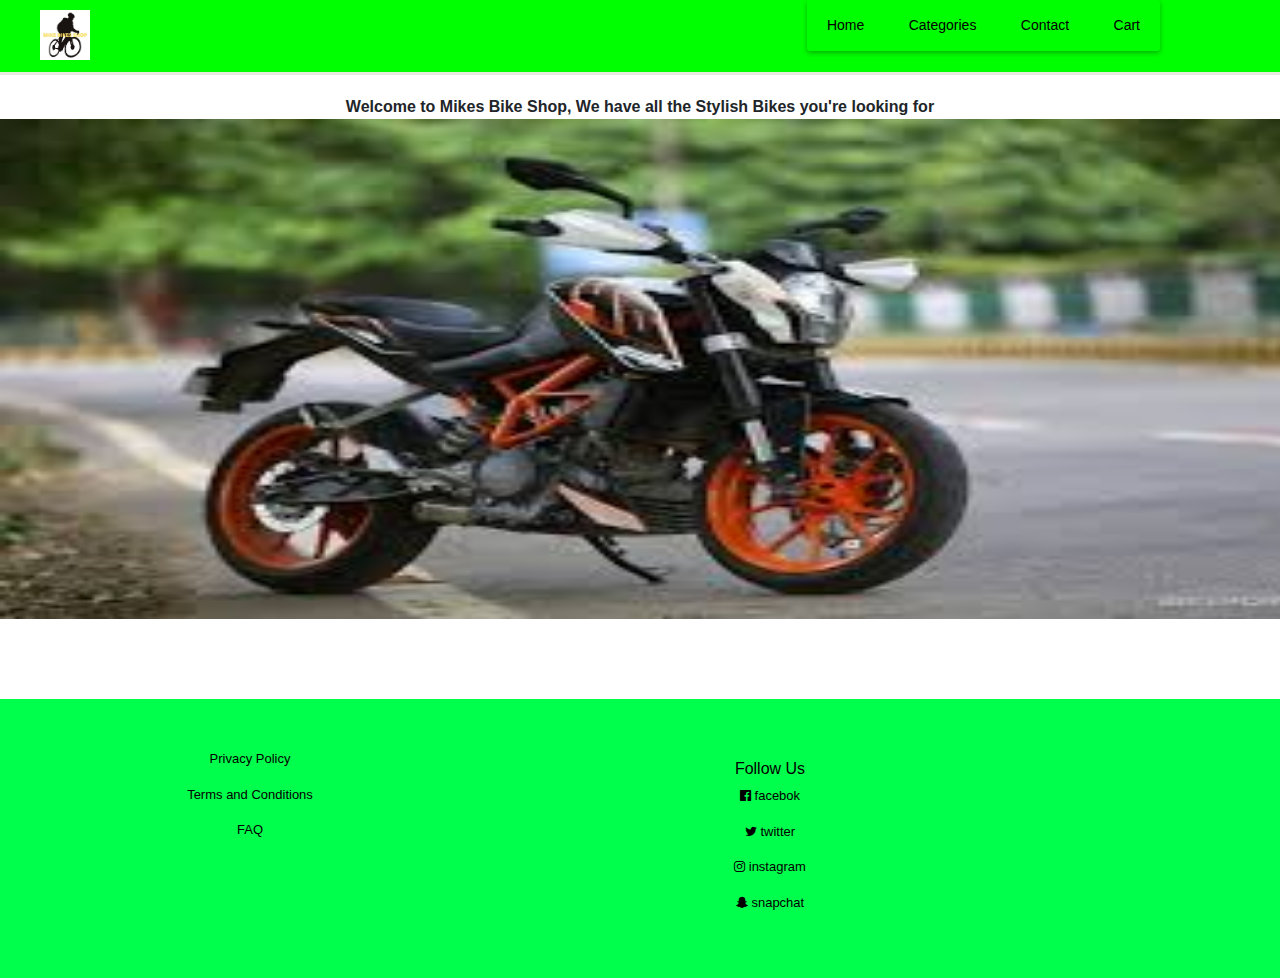
<file: index.html>
<!DOCTYPE html>
<html lang="eng">

<head>
    <meta charset="utf-8">
    <meta name="viewport" content="width=device-width, initial-scale=1.0">

    <title>Home</title>
    <link rel="stylesheet" href="style.css">
    <link rel="stylesheet" href="https://stackpath.bootstrapcdn.com/bootstrap/4.4.1/css/bootstrap.min.css">
    <link rel="stylesheet" href="https://stackpath.bootstrapcdn.com/font-awesome/4.7.0/css/font-awesome.min.css">
    <script src="https://ajax.googleapis.com/ajax/libs/jquery/3.4.1/jquery.min.js"></script>
    <script src="https://maxcdn.bootstrapcdn.com/bootstrap/3.4.1/js/bootstrap.min.js"></script>
</head>

<body>

    <div class="top-nav-bar">
        <img src="logo.jpg" alt="mikelogo" class="logo">
        <div class="nav-bar">
            <ul>
                <li><a href="index.html">Home </a></li>
                <li><a href="">Categories</a>
                    <ul class="dropdown">
                        <li><a href="Male.html">Male</a></li>
                        <li><a href="Women.html">Women</a></li>
                    </ul>

                </li>
                <li><a href="contact.html">Contact</a></li>
                <li><a href="cart.html">Cart</a></li>

            </ul>
        </div>
    </div>
		<CENTER>
		<strong> Welcome to Mikes Bike Shop, We have all the Stylish Bikes you're looking for </strong>
		</CENTER>
		<img class="shop-item-image" src="background.jpg" style="width: 1350px; height: 500px;">


    <!------Footer------>
    <section class="footer">
        <div class="container text-center">
            <div class="row">
                <div class="col-md-3">
                    
                    <p> Privacy Policy</p>
                    <p>Terms and Conditions</p>
                    <p>FAQ</p>
                    
                </div>
                <div class="col-md-3">
                        

                    </div>
                <div class="col-md-3">
                        <h1> Follow Us</h1>
                        <p><i class="fa fa-facebook-official"></i> facebok </p>
                        <p><i class="fa fa-twitter"></i> twitter </p>
                        <p><i class="fa fa-instagram"></i> instagram</p>
                        <p><i class="fa fa-snapchat-ghost"></i> snapchat</p>

                    </div>
                
            </div>
        </div>

    </section>
</body></html>
</file>
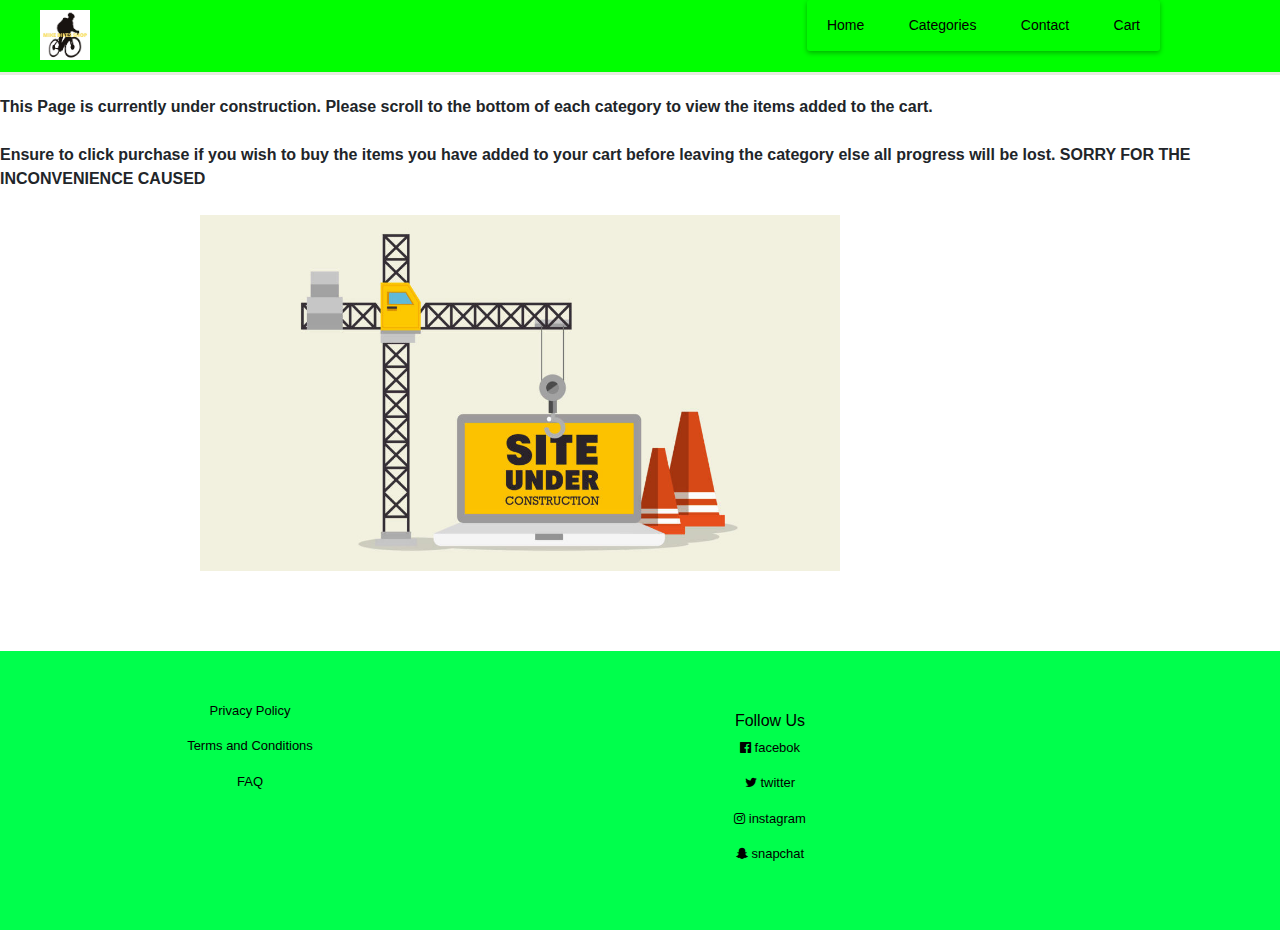
<file: cart.html>
<!DOCTYPE html>
<html lang="eng">

<head>
    <meta charset="utf-8">
    <meta name="viewport" content="width=device-width, initial-scale=1.0">

    <title>Cart</title>
    <link rel="stylesheet" href="style.css">
    <link rel="stylesheet" href="https://stackpath.bootstrapcdn.com/bootstrap/4.4.1/css/bootstrap.min.css">
    <link rel="stylesheet" href="https://stackpath.bootstrapcdn.com/font-awesome/4.7.0/css/font-awesome.min.css">
    <script src="https://ajax.googleapis.com/ajax/libs/jquery/3.4.1/jquery.min.js"></script>
    <script src="https://maxcdn.bootstrapcdn.com/bootstrap/3.4.1/js/bootstrap.min.js"></script>
</head>

<body>

    <div class="top-nav-bar">
        <img src="logo.jpg" alt="abclogo" class="logo">
        <div class="nav-bar">
            <ul>
                <li><a href="index.html">Home </a></li>
                <li><a href="">Categories</a>
                    <ul class="dropdown">
                        <li><a href="Male.html">Male</a></li>
                        <li><a href="Women.html">Woman</a></li>
                    </ul>

                </li>
                <li><a href="contact.html">Contact</a></li>
                <li><a href="cart.html">Cart</a></li>

            </ul>
        </div>
    </div>
    
    <!-----------Cart-------------->
 
			<strong>    This Page is currently under construction.
						Please scroll to the bottom of each category to view the items added to the cart.
						</strong>
					
						<br/>
						<br/>
					
			<strong> Ensure to click purchase if you wish to buy the items you have added to your cart before leaving the category else all progress will be lost. SORRY FOR THE INCONVENIENCE CAUSED</strong>
			
						<br/>
						<br/>
			
            <img src="construction.jpg" style="margin-left: 200px; width: 50%; height: 50%;">
			
			
            
    
   
    <!------Footer------>
    <section class="footer">
        <div class="container text-center">
            <div class="row">
                <div class="col-md-3">
                    
                    <p> Privacy Policy</p>
                    <p>Terms and Conditions</p>
                    <p>FAQ</p>
                    
                </div>
                <div class="col-md-3">
                        

                    </div>
                <div class="col-md-3">
                        <h1> Follow Us</h1>
                        <p><i class="fa fa-facebook-official"></i> facebok </p>
                        <p><i class="fa fa-twitter"></i> twitter </p>
                        <p><i class="fa fa-instagram"></i> instagram</p>
                        <p><i class="fa fa-snapchat-ghost"></i> snapchat</p>

                    </div>
                
            </div>
        </div>

    </section>
</body></html>
</file>
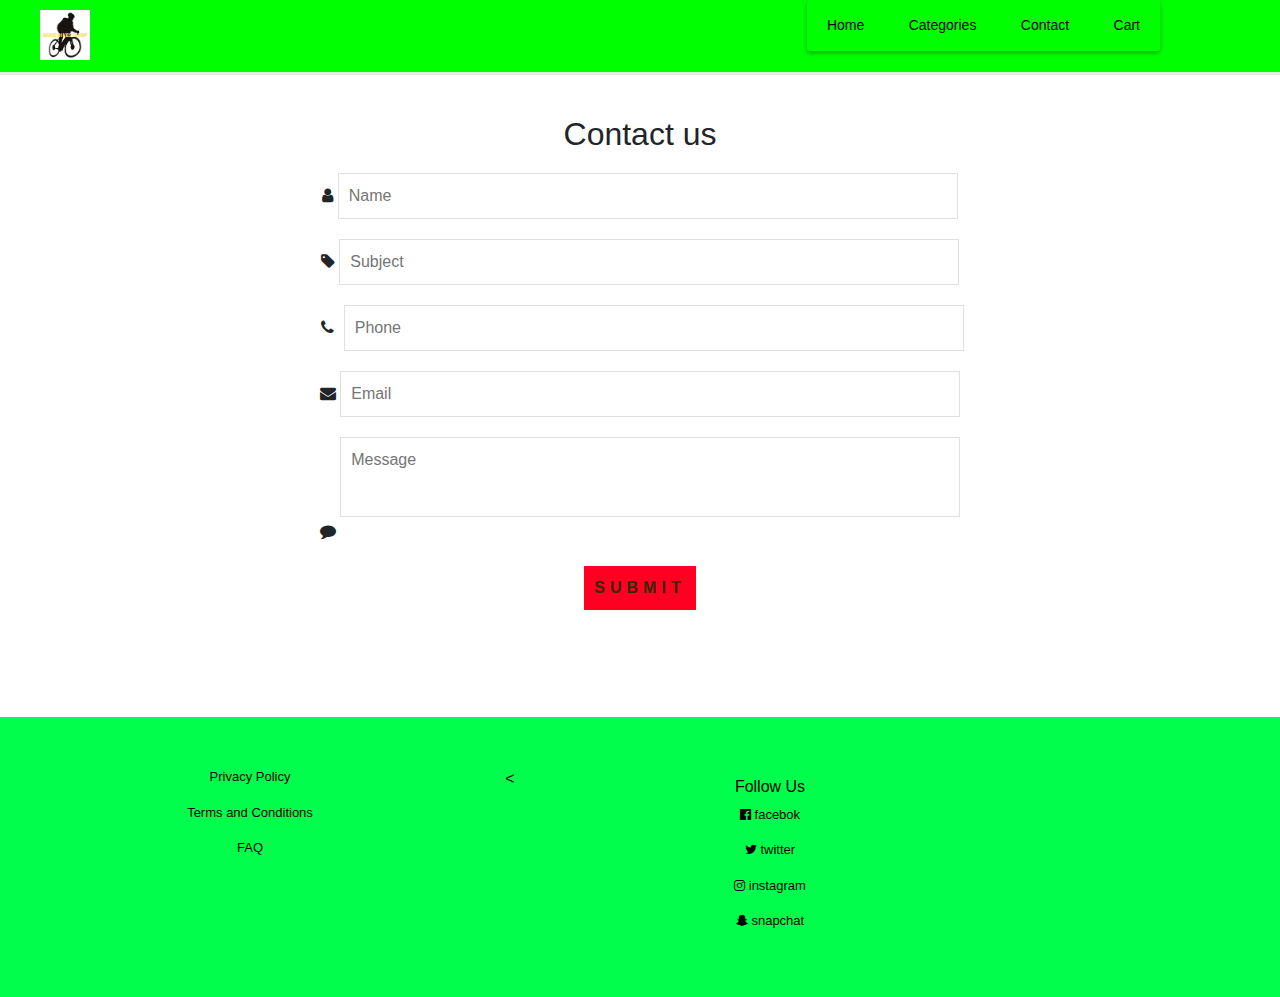
<file: contact.html>
<!DOCTYPE html>
<html lang="eng">

<head>
	 <title>Contact</title>
    <meta charset="utf-8">
    <meta name="viewport" content="width=device-width, initial-scale=1.0">

    <title>contact</title>
    <link rel="stylesheet" href="style.css">
    <link rel="stylesheet" href="https://stackpath.bootstrapcdn.com/bootstrap/4.4.1/css/bootstrap.min.css">
    <link rel="stylesheet" href="https://stackpath.bootstrapcdn.com/font-awesome/4.7.0/css/font-awesome.min.css">
    <script src="https://code.jquery.com/jquery-3.4.1.slim.min.js"></script>
    <script src="https://stackpath.bootstrapcdn.com/bootstrap/4.4.1/js/bootstrap.min.js"></script>

</head>

<body>

    <div class="top-nav-bar">
        <img src="logo.jpg" alt="Mike logo" class="logo">
        <div class="nav-bar">
            <ul>
                <li><a href="index.html">Home </a></li>
                <li><a href="">Categories</i></span></a>
                    <ul class="dropdown">
                        <li><a href="Male.html">Male</a></li>
                        <li><a href="Women.html">Women</a></li>
                    </ul>

                </li>
                <li><a href="contact.html">Contact<span></span></a></li>
                <li><a href="cart.html">Cart</a></li>

            </ul>
        </div>
    </div>

    <!--contact-->
    <div class="wrapper">
  <h2>Contact us</h2>
  <div id="error_message"></div>
  <form id="myform" onsubmit="return validate();">
    <div class="input_field">
        <i class="fa fa-user" aria-hidden="true"></i>
        <input type="text" placeholder="Name" id="name">
    </div>
    <div class="input_field">
        <i class="fa fa-tag" aria-hidden="true"></i>
        <input type="text" placeholder="Subject" id="subject">
    </div>
    <div class="input_field">
        <i class="fa fa-phone" aria-hidden="true"></i>
        <input type="text" placeholder="Phone" id="phone">
    </div>
    <div class="input_field">
        <i class="fa fa-envelope" aria-hidden="true"></i>
        <input type="text" placeholder="Email" id="email">
    </div>
    <div class="input_field">
        <i class="fa fa-comment" aria-hidden="true"></i>
        <textarea placeholder="Message" id="message"></textarea>
    </div>
    <div class="btn">
        <input type="submit">
    </div>
  </form>
</div>
    
    <script src="jquery.js"></script>
    <!------Footer------>
    <section class="footer">
        <div class="container text-center">
            <div class="row">
                <div class="col-md-3">
                    
                    <p> Privacy Policy</p>
                    <p>Terms and Conditions</p>
                    <p>FAQ</p>
                    
                </div>
                <div class="col-md-3">
                    <

                </div>
                <div class="col-md-3">
                    <h1> Follow Us</h1>
                    <p><i class="fa fa-facebook-official"></i> facebok </p>
					<p><i class="fa fa-twitter"></i> twitter </p>
                    <p><i class="fa fa-instagram"></i> instagram</p>
                    <p><i class="fa fa-snapchat-ghost"></i> snapchat</p>

                </div>
                
            </div>
        </div>

    </section>
</body></html>
</file>
<file: style.css>
* {
    margin: 0;
    padding: 0;
    box-sizing: border-box;
  outline: none;
}

body {
    background-color: #18f404;
    font-family: sans-serif;
}
strong{
	font-family: sans-serif;	
}

.top-nav-bar {
    height: 75px;
    top: 0;
    position: sticky;
    background: #00ff00;
    margin-bottom: 20px;
    border-bottom: 3px solid #E6EBE0;
    z-index: 2;
}

.logo {
    width: 50px;
    height: 50px;
    margin-top: 10px;
    margin-left: 40px;
}

.fa-home {
    margin: 5px;
}

.fa-angle-double-down {
    margin: 5px;
}

.fa-child {
    margin: 5px;
}

.baby {
    width: 20px;
    height: 20px;
}

.girl {
    width: 20px;
    height: 20px;
}

.fa-phone {
    margin: 5px;
}

.fa-shopping-cart {
    margin: 5px;
}

.nav-bar {
    display: block;
    margin-bottom: 15px 0;
    box-shadow: 0 2px 5px 0 rgba(0, 0, 0, 0.3);
    border-radius: 3px;
    float: right;
    margin-right: 120px;
	text-align : left;

}

.nav-bar ul {
    list-style-type: none;
    margin: 0;
    padding: 0;
    display: block;

}

.nav-bar li {
    list-style-type: none;
    margin: 0;
    padding: 0;
    display: inline-block;
    position: relative;
    font-size: 16px;
    color: #fff;
}

.nav-bar li a {
    padding: 15px 20px;
    font-size: 14px;
    color: black;
    display: inline-block;
    outline: 0;
    font-weight: 500px;
    text-decoration: none;
}

.nav-bar li:hover ul.dropdown {
    display: block;
}

.nav-bar li ul.dropdown {
    position: absolute;
    display: none;
    width: 200px;
    background: #00ff37;
    box-shadow: 0 2px 5px 0 rgba(0, 0, 0, 0.3);
    padding-top: 0;
}

.nav-bar li ul.dropdown li {
    display: block;
    list-style-type: none;
}

.nav-bar li ul.dropdown li a {
    padding: 15px 20px;
    font-size: 15px;
    color: black;
    display: block;
    font-weight: 400;
}

.nav-bar li:hover a {
    background: transparent;
    color: #fff !important;
}

.nav-bar li:first-child:hover a {
    border-radius: 3px 0 0 3px;
}

.nav-bar li ul.dropdown li:hover a {
    background: rgba(0, 0, 0, 0.1);
}

.nav-bar li ul.dropdown li:first-child:hover a {
    border-radius: 0;
}

.nav-bar li:hover {
    border-top: 5px solid #fff;
}

/*---------silde---------*/
.slider {
    width: 40%;
    height: 40%;
    margin-left: 15%;
    margin-right: 15%;
    padding-top: 20%;
    padding-bottom: 20%;
    padding: 0 10px;
}

/*---------footer---------*/
.footer {
    margin-top: 100px;
    background: #00ff4c;
    color: black;
    position: sticky;

}

.footer h1 {
    margin-top: 10px;
    font-size: 16px;
}

.footer h2 {
    margin-top: -90px;
    font-size: 16px;
}

.footer p {
    font-size: 13px;
}

.store {
    height: 120px;
    width: 120px;
}
/*------categories------*/
.categories{
    margin: 50px;
}
.row { 
  display: flex;
  flex-wrap: wrap;
  padding: 50px;
  border-radius: 0%;
  margin-top: -20px;
  margin-bottom:-20px;
}

/* Create four equal columns that sits next to each other */
.column {
  flex: 80%;
  
}

.column img {
  margin-top: 20px;
  margin-left:70px;
  margin-right:0px;
  margin-bottom: 20px;
  width: 150px;  
  border-radius: 0%;
}
/*-----Contact us-----*/
.wrapper{
    text-align: center;
    display: block;
    padding: 20px;
    width: 100%;
    max-width: 350%;
}
.wrapper .input_field input[type="text"],
.wrapper textarea{
  border: 1px solid #e0e0e0;
  width: 50%;
  padding: 10px;
margin-bottom: 20px;
}
#error_message{
  margin-bottom: 20px;
  background: #f80a12;
  padding: 0px;
  text-align: center;
  font-size: 14px;
  transition: all 0.5s ease
}
.wrapper textarea{
  resize: none;
  height: 80px;
}
.wrapper .btn input[type="submit"]{
  border: 0px;
  margin-top: 15px;
  padding: 10px;
  text-align: center;
  width: 100%;
  background: #FF0023;
  color: #332902;
  text-transform: uppercase;
  letter-spacing: 5px;
  font-weight: bold;
  border-radius: 0px;
  cursor: pointer;
}

/*----Media queries-----*/
@media only screen and (max-width: 980px) {
    .top-nav-bar {
        background: #0df319;
        border-bottom: 0;
    }

    .nav bar {
        width: 100%;
    }

    .nav bar ul {
        margin: 10px 0;
        width: 100%;
    }

    .nav bar ul li {
        height: 57px;
        width: 100%;
    }

    .nav-bar li ul.dropdown {
        background: #00ff22;
    }

    .slider {
        width: 90%;
        margin-left: 5%;
        margin-right: 5%;
    }
      .footer {
        margin-top: 100px;
        background: #00ff22;
        color: black;
        position: sticky;

    }
}

/*--single product---*/
.single-product{
    margin-top: 70px;
}


@media(max-width:600px) {
    .logo {
        width: 40px;
        height: 40px;
        margin-top: 10px;
        margin-left: 5px;
    }

    .top-nav-bar {
        background: #09ff00;
        border-bottom: 0;
    }

    .nav-bar {
        max-width: 100%;
        margin: 5px;
        margin-right: -20;
        margin-left: -20;
        padding-right: 50px;
        background: ;
    }

    .nav-bar li ul.dropdown {
        background: #00ff37;
    }

    .fa-home {
        margin: 0;
    }

    .fa-angle-double-down {
        margin: 0;
        ;
    }

    .fa-child {
        margin: 5px;
    }

    .baby {
        width: 20px;
        height: 20px;
    }

    .girl {
        width: 20px;
        height: 20px;
    }

    .fa-phone {
        margin: 0px;
    }

    .fa-shopping-cart {
        margin: 0px;
    }

    .slider {
        width: 80%;
        margin-left: 2%;

    }

    .footer {
        margin-top: 100px;
        background: #00ff22;
        color:black;
        position: sticky;

    }
}
</file>
